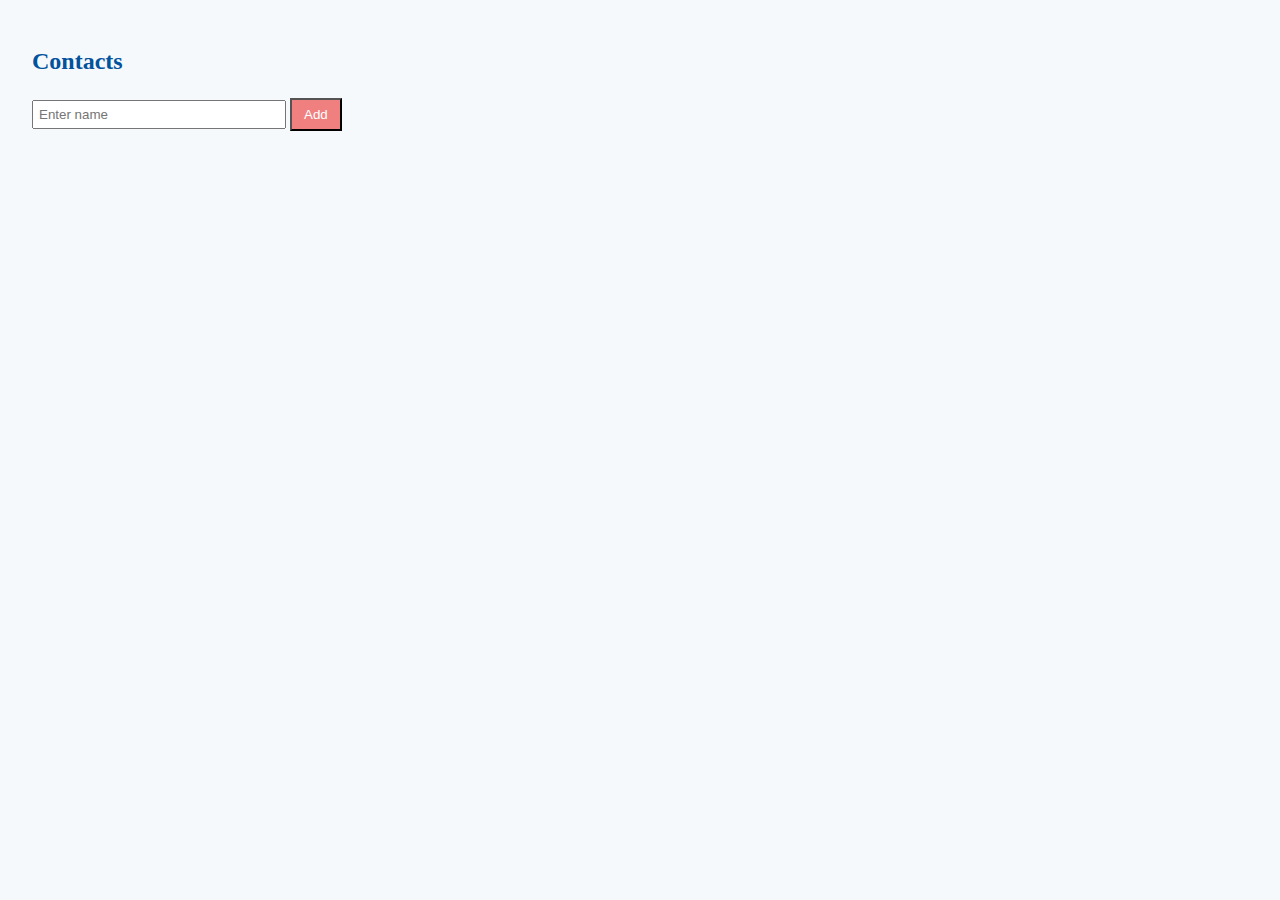
<file: contactList/index.html>
<!DOCTYPE html>
<html lang="en">
<head>
    <meta charset="UTF-8">
    <meta http-equiv="X-UA-Compatible" content="IE=edge">
    <meta name="viewport" content="width=device-width, initial-scale=1.0">
    <title>Contacts</title>
    <link rel="stylesheet" href="./contacts.css">
</head>
<body>
    <h1 id="page-title">Contacts</h1>
    <div id="input-wrapper">
    <input type="text" id="name-input" placeholder="Enter name" />
    <button id="btn-add-contact">Add</button>
    </div>
    <div id="contacts-list">

        <script src="contacts.js"></script>
    </div>
</body>
</html>
</file>
<file: contactList/contacts.css>
body {
    padding: 24px;
    background-color: #f5f9fc;
}

#page-title{
    font-size: 24px;
    color: #03529c;
}

#input-wrapper {
    margin: 23px 0;
}

input {
    padding: 5px;
    width: 240px;
    max-width: 100%;
}

button{
     padding: 7px 12px; 
     background-color: lightcoral;
     color: white;
}

.contact-entry {
    display: flex;
    flex-direction: row;
    align-items: center;
    padding: 6px
}

.name-initial{
    width: 36px;
    height: 36px;
    border-radius: 18px;
    background-color: blue;
    color: white;
    display: flex;
    align-items: center;
    justify-content: center;
    opacity: 0.7;
}

.full-name {
    font-size: 24px;
    margin-left: 8px;
    border-bottom: 1px solid #e3e3e3;
    flex-grow: 1;
}
</file>
